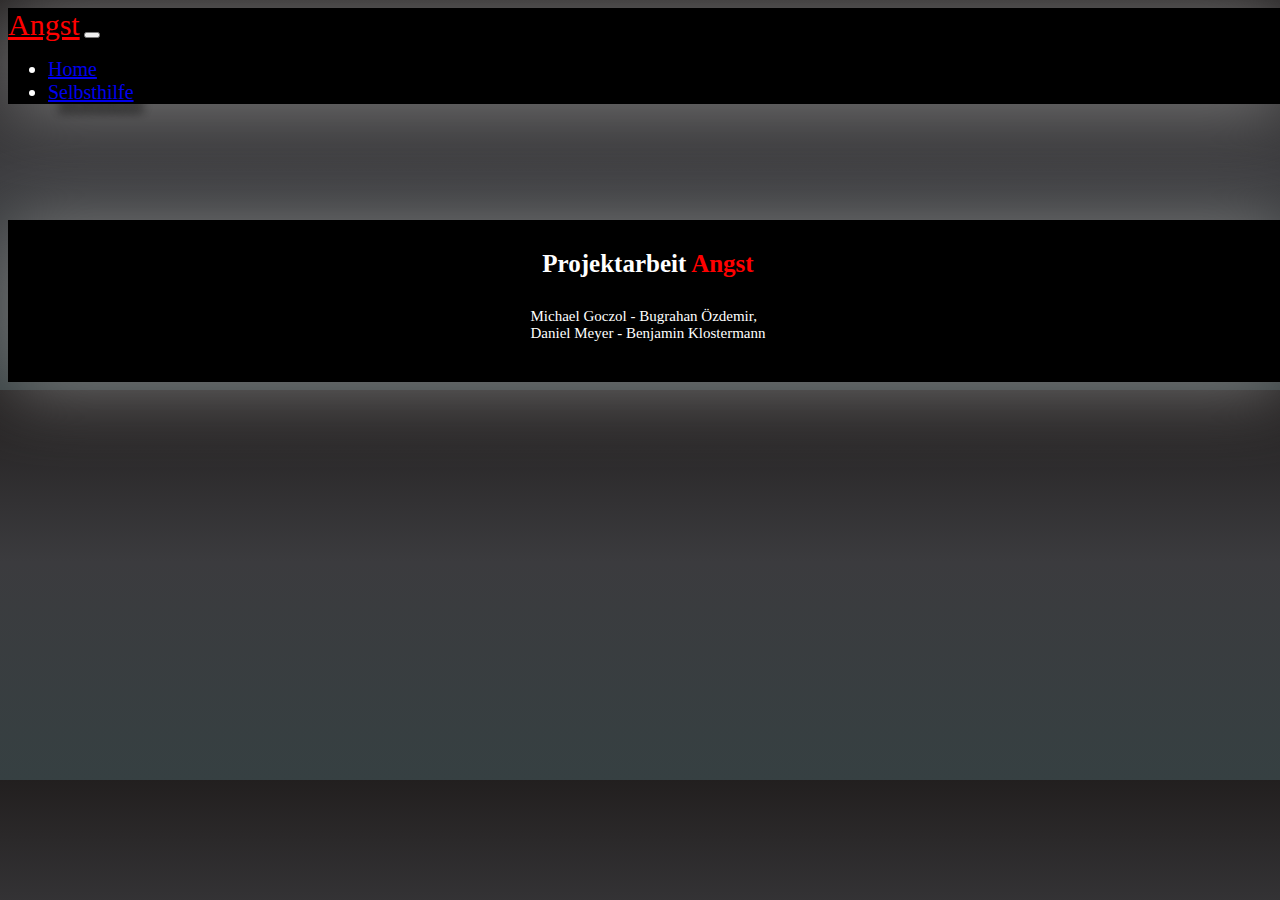
<file: selbsthilfe.html>
<!DOCTYPE html>
<html lang="en">

<head>
    <meta charset="UTF-8">
    <meta http-equiv="X-UA-Compatible" content="IE=edge">
    <meta name="viewport" content="width=device-width, initial-scale=1.0">
    <link href="https://cdn.jsdelivr.net/npm/bootstrap@5.2.2/dist/css/bootstrap.min.css" rel="stylesheet" integrity="sha384-Zenh87qX5JnK2Jl0vWa8Ck2rdkQ2Bzep5IDxbcnCeuOxjzrPF/et3URy9Bv1WTRi" crossorigin="anonymous">
    <script src="https://cdn.jsdelivr.net/npm/bootstrap@5.2.2/dist/js/bootstrap.bundle.min.js" integrity="sha384-OERcA2EqjJCMA+/3y+gxIOqMEjwtxJY7qPCqsdltbNJuaOe923+mo//f6V8Qbsw3" crossorigin="anonymous"></script>
    <link rel="stylesheet" href="style.css">
    <title>selbsthilfe</title>
</head>

<body>
    <header>
        <nav class="navbar navbar-expand-lg navbar-dark bg-dark">
            <div class="container-fluid d-flex">
                <a class="navbar-brand" href="#" style="color: red; font-size: 30px;">Angst</a>
                <button class="navbar-toggler" type="button" data-bs-toggle="collapse" data-bs-target="#navbarNavDropdown" aria-controls="navbarNavDropdown" aria-expanded="false" aria-label="Toggle navigation">
                <span class="navbar-toggler-icon"></span>
              </button>
                <div class="collapse navbar-collapse justify-content-end" id="navbarNavDropdown">
                    <ul class="navbar-nav">
                        <li class="nav-item">
                            <a class="nav-link" aria-current="page" href="index.html">Home</a>
                        </li>
                        <li class="nav-item">
                            <a class="nav-link active" href="selbsthilfe.html">Selbsthilfe</a>
                        </li>
                    </ul>
                </div>
            </div>
        </nav>
        <main>

        </main>

        <footer>
            <h3>Projektarbeit <span style="color: red">Angst</span></h3>
            <div class="namen">
                <p>Michael Goczol - Bugrahan Özdemir, <br> Daniel Meyer - Benjamin Klostermann</p>
            </div>
        </footer>

        <script src="script.js"></script>
</body>

</html>
</file>
<file: style.css>
body {
    width: 100vw;
    overflow-x: hidden;
    background: linear-gradient(180deg, rgba(34, 31, 31, 1) 0%, rgba(59, 59, 62, 1) 44%, rgba(54, 64, 66, 1) 100%);
}

h2 {
    text-align: center;
    text-decoration: underline;
    color: red;
    margin-bottom: 80px;
    font-size: 60px;
}

nav {
    box-shadow: 0px 5px 77px grey;
}

.bg-dark {
    background-color: black !important;
}

.nav-item {
    color: white;
    font-size: 20px;
}


/*---HEADER---*/

.header-img {
    background-image: url("./images/Header-img1.jpg");
    background-repeat: no-repeat;
    background-position: center;
    background-size: cover;
    width: 100vw;
    height: 90vh;
}

.header-txt {
    width: 100vw;
    height: 80vh;
    color: red;
    font-size: 60px;
    font-family: 'Rubik Marker Hatch', cursive;
    display: flex;
    justify-content: center;
    align-items: center;
}


/*---MAIN---*/

main {
    width: 100vw;
    display: flex;
    flex-direction: column;
    justify-content: center;
    align-items: center;
    color: white;
}

section {
    width: 100vw;
    box-sizing: border-box;
    margin: 60px 0px;
}

ul li {
    text-shadow: 10px 10px 10px black;
}

#angst {
    padding: 0px 120px
}

#angst p {
    font-size: 30px;
    text-shadow: 10px 10px 10px black;
    text-align: center;
}

.behandlung-pic {
    background-image: url("./images/pexels-pietro-jeng-360622.jpg");
    background-repeat: no-repeat;
    background-position: center;
    background-size: cover;
    width: 45vw;
    height: 50vh;
    margin-left: 5vw;
}

.neuro {
    background-image: url("./images/neurobiologisch.jpg");
    background-repeat: no-repeat;
    background-position: center;
    background-size: cover;
    width: 45vw;
    height: 50vh;
}

.lern {
    background-image: url("./images/lern.jpg");
    background-repeat: no-repeat;
    background-position: center;
    background-size: cover;
    width: 45vw;
    height: 50vh;
}

.umwelt {
    background-image: url("./images/umwelt.jpg");
    background-repeat: no-repeat;
    background-position: center;
    background-size: cover;
    width: 45vw;
    height: 50vh;
}

.genetik {
    background-image: url("./images/genetik.jpg");
    background-repeat: no-repeat;
    background-position: center;
    background-size: cover;
    width: 45vw;
    height: 50vh;
}

.panikstörung-arten {
    display: flex;
    flex-direction: row;
    height: 50vh;
    width: 100vw;
    align-items: center;
}

.panikstörung-arten ul {
    font-size: 30px;
    width: 50vw;
    display: flex;
    flex-direction: column;
    justify-content: center;
    align-items: center;
}

.panik-pic {
    background-image: url("./images/pexels-shvets-production-8410834.jpg");
    background-repeat: no-repeat;
    background-position: center;
    background-size: cover;
    width: 45vw;
    height: 50vh;
}

.behandlungsmöglichkeiten {
    display: flex;
    flex-direction: row;
    height: 50vh;
    align-items: center;
    font-size: 30px;
}

.behandlungsmöglichkeiten ul {
    width: 50vw;
    display: flex;
    flex-direction: column;
    justify-content: center;
    align-items: center;
}

.angst-entstehung {
    width: 100vw;
    display: flex;
    justify-content: center;
}

.angst-entstehung-list {
    padding: 0;
    display: grid;
    grid-template-columns: 1fr 1fr;
    grid-template-rows: 1fr 1fr;
    gap: 10px 10px;
    grid-template-areas: ". ." ". .";
    list-style: none;
}

.angst-entstehung-list li {
    color: yellow;
    display: flex;
    align-items: center;
    justify-content: center;
    font-size: 40px;
    font-weight: 600;
    transition: all 1s;
}

.angst-entstehung-list li:hover {
    font-size: 70px;
}

main .angstFragen {
    display: flex;
    flex-direction: row;
}

main .angstFragen .fragen {
    display: flex;
    flex-direction: column;
    justify-content: center;
    align-items: center;
    width: 50vw;
    padding-left: 5vw;
    font-size: 25px;
}

.angstFragen-pic {
    background-image: url("./images/question-mark-1872665_960_720.webp");
    background-repeat: no-repeat;
    background-position: center;
    background-size: cover;
    width: 45vw;
    margin-right: 5vw;
    height: 50vh;
}

main .selbsthilfe {
    width: 100vw;
    text-align: center;
    display: flex;
    flex-direction: row;
}

.selbsthilfe-pic {
    background-image: url("./images/men-3610255_960_720.jpg");
    background-repeat: no-repeat;
    background-position: center;
    background-size: contain;
    width: 45vw;
    margin-left: 5vw;
    height: 50vh;
}

.selbsthilfe-link {
    display: flex;
    flex-direction: column;
    justify-content: center;
    margin-left: 5vw;
    font-size: 50px;
    width: 50vw;
}


/*---FOOTER---*/

footer {
    /*background-color: rgb(33, 37, 41);*/
    background-color: black;
    width: 100vw;
    display: flex;
    flex-direction: column;
    justify-content: center;
    align-items: center;
    color: white;
    margin-top: 100px;
    box-shadow: 0px 5px 77px grey
}

footer h3 {
    margin-top: 30px;
    font-size: 25px;
    font-weight: 700;
    margin-bottom: 15px;
}

footer .namen {
    margin-bottom: 25px;
    font-size: 15px;
}

@media screen and (max-width: 1200px) {
    .selbsthilfe-link {
        font-size: 14px;
    }
    main .angstFragen .fragen {
        font-size: 16px;
    }
    h2 {
        font-size: 25px;
    }
    .angst-entstehung-list li {
        font-size: 20px;
    }
    .angst-entstehung-list li:hover {
        font-size: 25px;
    }
    .panikstörung-arten ul,
    .behandlungsmöglichkeiten {
        font-size: 20px;
    }
}
</file>
